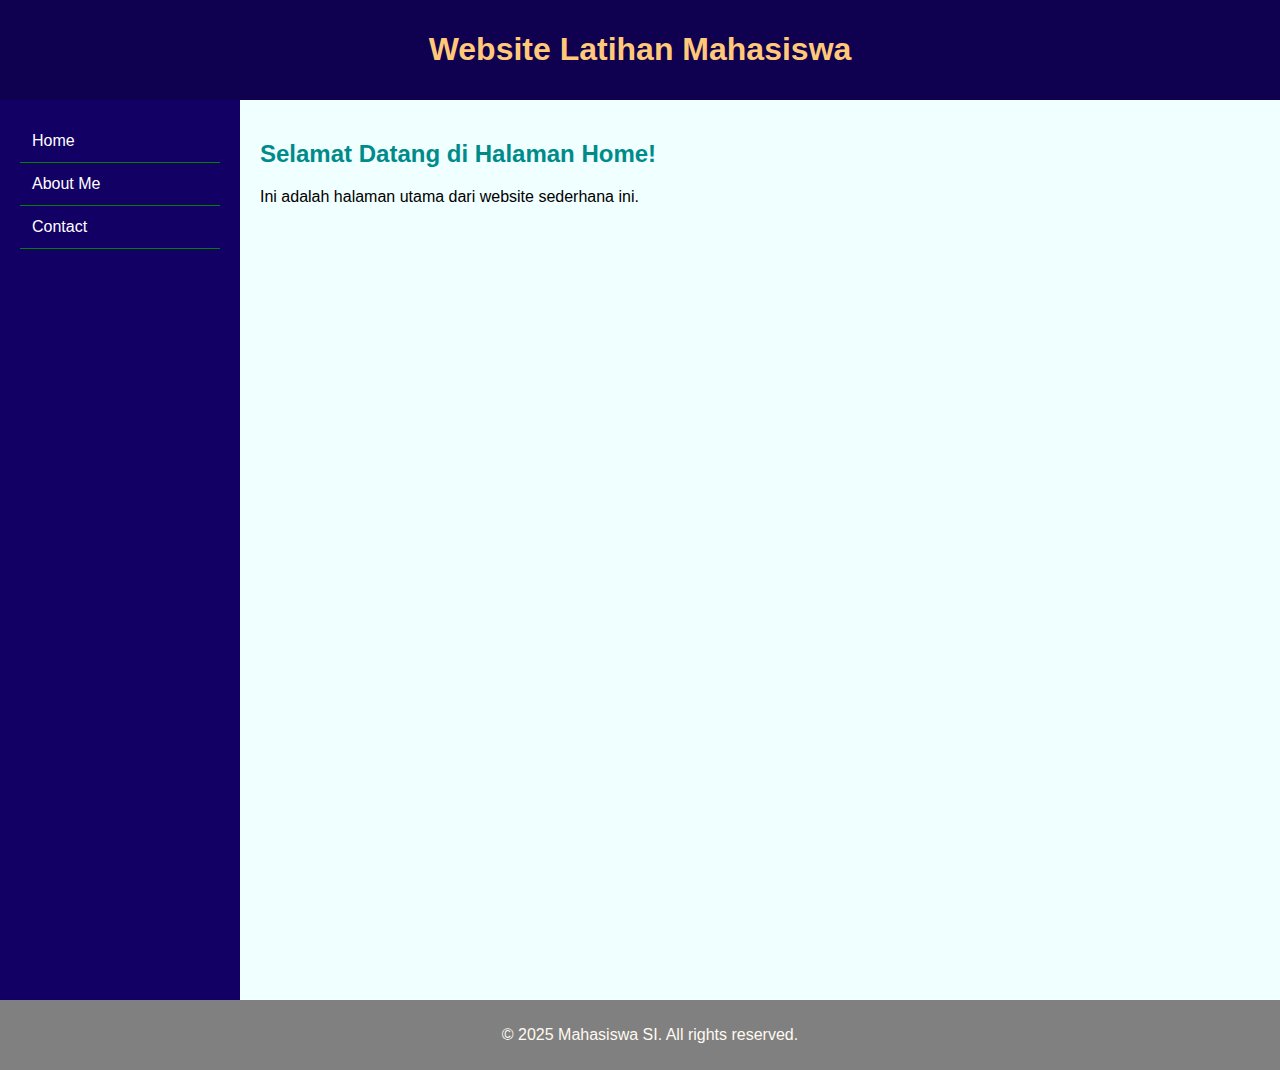
<file: index.html>
<!DOCTYPE html>
<html lang="en">

<head>
    <meta charset="UTF-8">
    <meta name="viewport" content="width=device-width, initial-scale=1.0">
    <title>Home</title>
    <link rel="stylesheet" href="style.css">
</head>

<body>

    <div class="header">
        <h1>Website Latihan Mahasiswa</h1>
    </div>

    <table>
        <tr>
            <td class="menu">
                <a href="index.html">Home</a>
                <a href="about.html">About Me</a>
                <a href="contact.html">Contact</a>
            </td>
            <td class="content">
                <h2>Selamat Datang di Halaman Home!</h2>
                <p>Ini adalah halaman utama dari website sederhana ini.</p>
            </td>
        </tr>
    </table>

    <div class="footer">
        <p>&copy; 2025 Mahasiswa SI. All rights reserved.</p>
    </div>

</body>

</html>
</file>
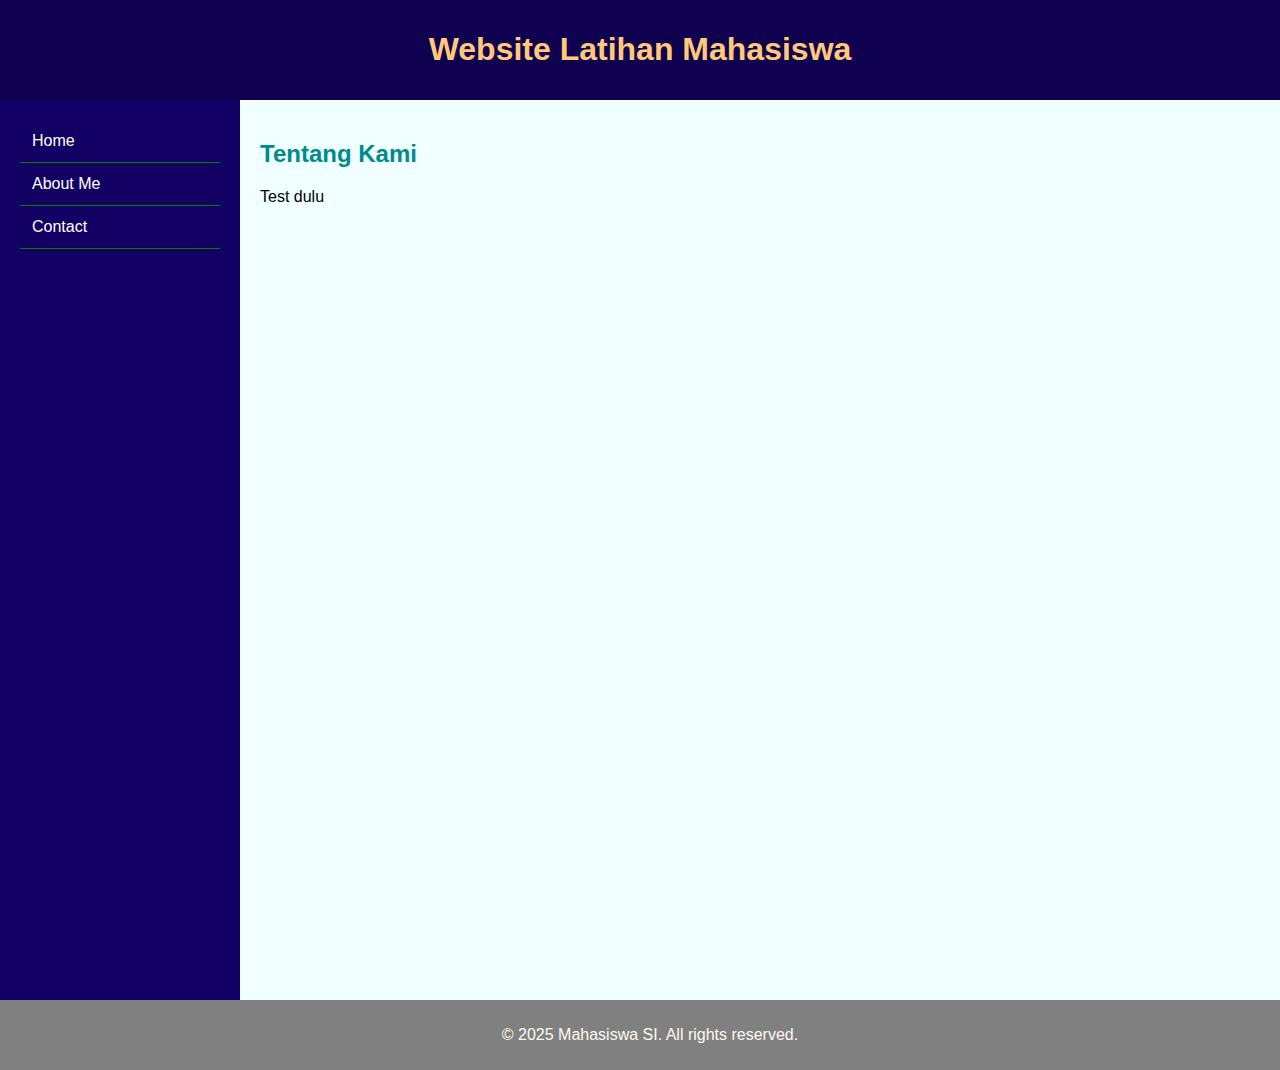
<file: about.html>
<!DOCTYPE html>
<html lang="en">

<head>
    <meta charset="UTF-8">
    <meta name="viewport" content="width=device-width, initial-scale=1.0">
    <title>Home</title>
    <link rel="stylesheet" href="style.css">
</head>

<body>

    <div class="header">
        <h1>Website Latihan Mahasiswa</h1>
    </div>

    <table>
        <tr>
            <td class="menu">
                <a href="index.html">Home</a>
                <a href="about.html">About Me</a>
                <a href="contact.html">Contact</a>
            </td>
            <td class="content">
                <h2>Tentang Kami</h2>
                <p>Test dulu</p>
            </td>
        </tr>
    </table>

    <div class="footer">
        <p>&copy; 2025 Mahasiswa SI. All rights reserved.</p>
    </div>

</body>

</html>
</file>
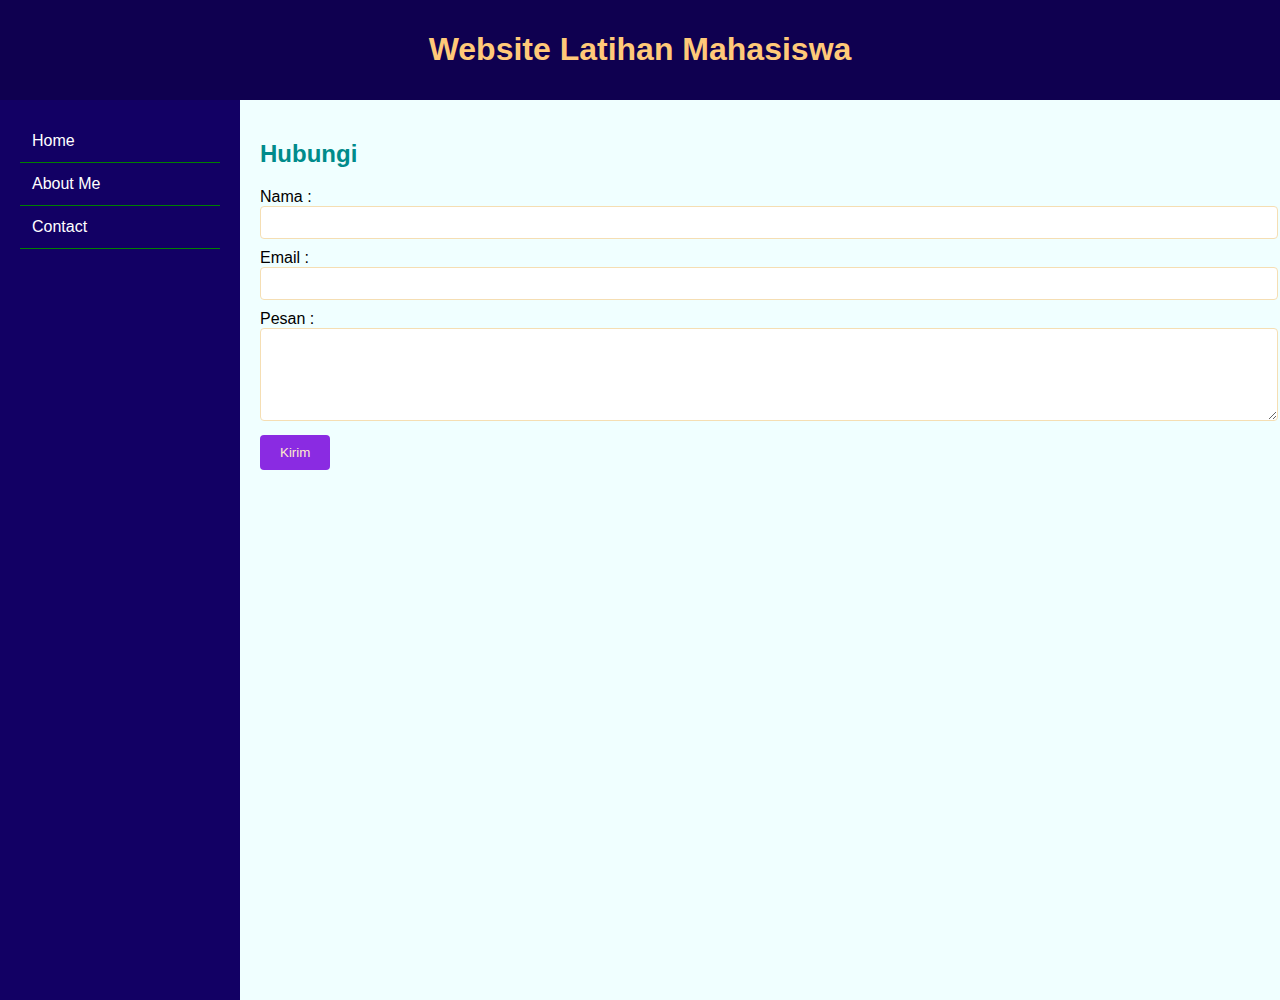
<file: contact.html>
<!DOCTYPE html>
<html lang="en">
<head>
    <meta charset="UTF-8">
    <meta name="viewport" content="width=device-width, initial-scale=1.0">
    <title>Contact Us</title>
    <link rel="stylesheet" href="style.css">
</head>
<body>
    
    <div class="header">
        <h1>Website Latihan Mahasiswa</h1>
    </div>

    <table>
        <tr>
            <td class="menu">
                <a href="index.html">Home</a>
                <a href="about.html">About Me</a>
                <a href="contact.html">Contact</a>
            </td>
            <td class="content">
                <h2>Hubungi</h2>
                <form action="#" method="post">
                    <label>Nama :</label><br>
                    <input type="text" name="nama"><br>

                    <label>Email :</label><br>
                    <input type="email" name="email"><br>

                    <label>Pesan :</label><br>
                    <textarea type="pesan" rows="5"></textarea><br>

                    <input type="submit" value="Kirim">
                </form>
            </td>
        </tr>
    </table>
</body>
</html>
</file>
<file: style.css>
body {
    font-family: Arial, sans-serif;
    margin: 0;
    background-color: aqua;
}

table {
    width: 100%;
    height: 100vh;
    border-collapse: collapse;
}

td {
    vertical-align: top;
    padding: 20px;
}

.menu {
    background-color: rgb(18, 0, 100);
    width: 200px;
    color: black;
}

.menu a {
    display: block;
    padding: 12px;
    text-decoration: none;
    color: white;
    border-bottom: 1px solid green;
}

.menu a:hover {
    background-color: blue;
}

.content {
    background-color: azure;
    padding: 20px;
}

h2 {
    color: darkcyan;
}

input[type="text"],
input[type="email"],
textarea {
    width: 100%;
    padding: 8px;
    margin-bottom: 10px;
    border: 1px solid wheat;
    border-radius: 4px;
}

input[type="submit"] {
    background-color: blueviolet;
    color: blanchedalmond;
    padding: 10px 20px;
    border: none;
    border-radius: 4px;
    cursor: pointer;
}

input[type="submit"]:hover {
    background-color: fuchsia;
}

.header{
    background-color: rgb(15, 0, 80);
        color: rgb(255, 201, 121);
        padding: 10px 20px;
        text-align: center;
}

.footer {
    background-color: grey;
        color: floralwhite;
        text-align: center;
        padding: 10px;
        position: relative;
        bottom: 0;
        width: 100%;
}
</file>
